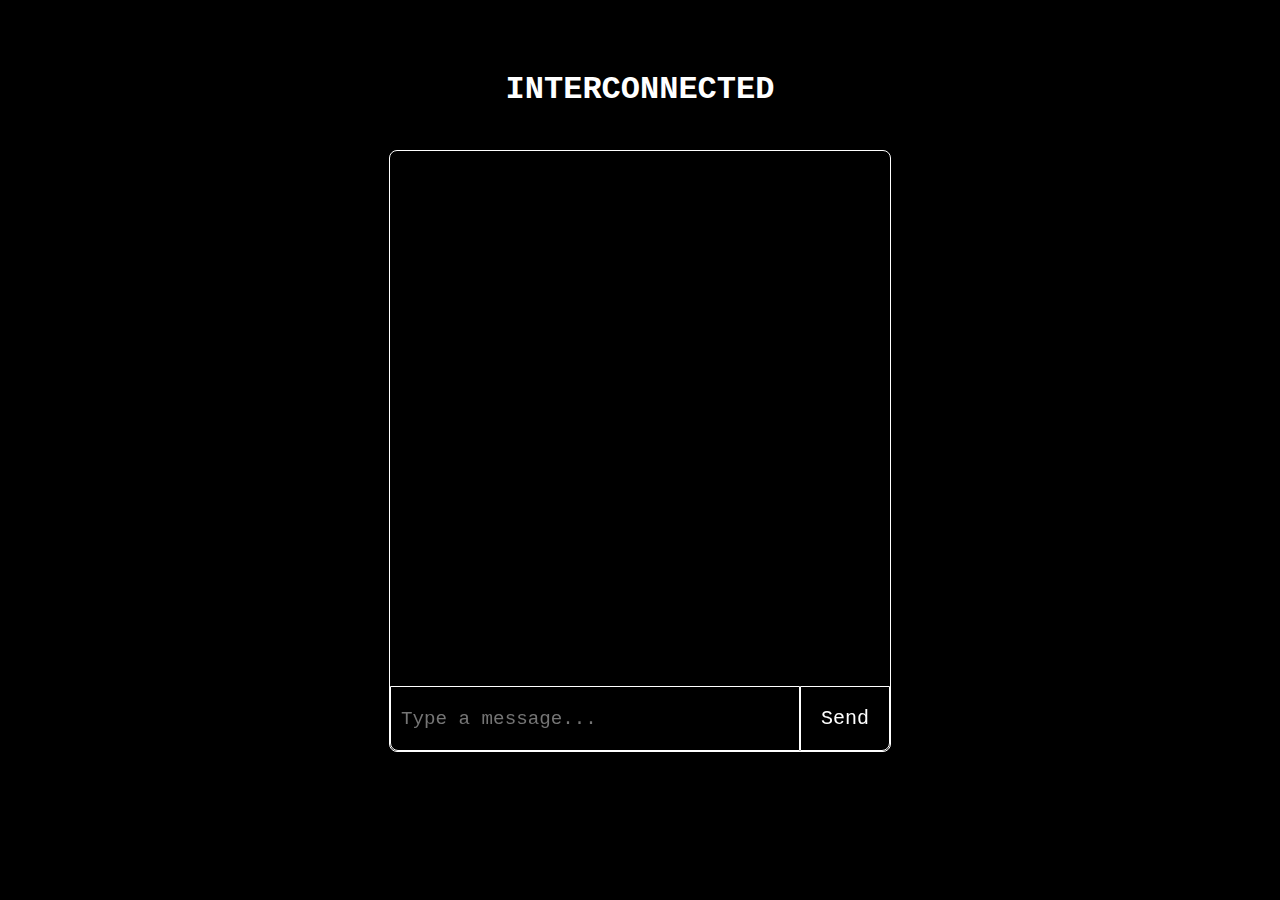
<file: chat.html>
<!DOCTYPE html>
<html lang="en">

<style>
body {
    justify-content: center;
    background-color: rgb(0                                                  , 0, 0);
}
</style>

<head>
  <meta charset="UTF-8">
  <link rel="stylesheet" href="stylechat.css">
  <link rel="stylesheet" href="server.js">

</head>

<h1 style="color: white; font-family: 'Courier New', Courier, monospace;">INTERCONNECTED</h1>

<br>

<br>

<p><body class="bbodychat">
  <div class="chat-container">
    <div class="chat-box" id="chatBox"></div>
    <div class="input-area">
      <input class="inputmsg" type="text" id="chatInput" placeholder="Type a message..." autocomplete="off" style="border-radius: 0 0 0 8px;">
      <button class="buttonsending" onclick="sendMessage()" style="border: 1.5px solid white; background-color: transparent; color: white; padding: 20px;">Send</button>
    </div>
  </div>

</p>



<script>
    function sendMessage() {
      const input = document.getElementById("chatInput");
      const chatBox = document.getElementById("chatBox");
      const messageText = input.value.trim();

      if (messageText !== "") {
        const message = document.createElement("div");
        message.className = "message";
        message.textContent = messageText;
        chatBox.appendChild(message);

        // scroll to bottom
        chatBox.scrollTop = chatBox.scrollHeight;

        input.value = "";
      }
    }

    // allow Enter key to send
    document.getElementById("chatInput").addEventListener("keypress", function(e) {
      if (e.key === "Enter") {
        sendMessage();
      }
    });



</script>

</body>
</html>
</file>
<file: stylechat.css>
.bbodychat {
      font-family: Arial, sans-serif;
      display: flex;
      margin-top: 50px;
    }
    .chat-container {
        position: fixed;
      width: 500px;
      height: 600px;
      border: 1px solid #ffffff;
      border-radius: 8px;
      display: flex;
      flex-direction: column;
      margin-top: 100px;
      margin-right: 0px;
    }
    .chat-box {
      flex: 1;
      color: rgb(0, 0, 0);
      height: 300px;
      overflow-y: auto;
      padding: 10px;
      border-bottom: 1px solid #000000;
    }
    .message {
      position: relative;
      left: 55%;
      width: 40%;
      background: #75ed57;
      padding: 6px 10px;
      border-radius: 3px;
      margin: 8px 0;
    }
    .input-area {
      display: flex;
      color: #4CAF50;
    }
    .input-area input {
      flex: 1;
      color: rgb(0, 0, 0);
      padding: 8px;
      border: none;
      border-top: 1px solid #ccc;
      border-radius: 0 0 0 8px;
    }
    .input-area button {
      padding: 8px 12px;
      border: none;
      background: #4CAF50;
      color: rgb(0, 0, 0);
      cursor: pointer;
      border-radius: 0 0 8px 0;
    }

-----------------

.bordermsg {
    border-style: dashed;
    border: #ffffff;
    border-radius: 10px;
    padding: 20px;
}

.buttonsending {
    color: white;
    font-family: 'Courier New', Courier, monospace;
    padding: 10px 20px;
    font-size: 20px;
    border: 2px solid white;
    border-radius: 10px;
    cursor: pointer;

}

--------------

.container {
    width: 680px;
}

.entryarea {
    position: relative;
    height: 80px;
    line-height: 80px
}

.msgcontainer {
    max-width: 600px;
    margin: 0 auto;
    border: 1px solid #ccc;
    border-radius: 5px;
    background-color: #f9f9f9;
}

input.inputmsg {
    width: 420px;
    outline: none;
    padding: 0 10px;
    border: solid 1px #ffffff;
    font-size: 1.2em;
    background: transparent;
    line-height: 50px;
    border-radius: 0px;
    transition: 0.2s ease;
    font-family: 'Courier New', Courier, monospace;
}


input.inputmsg:focus,
input.inputmsg:valid {
    color: rgb(178, 255, 54);
    border: solid 1.5px rgb(255, 255, 255);
}

----------------
</file>
